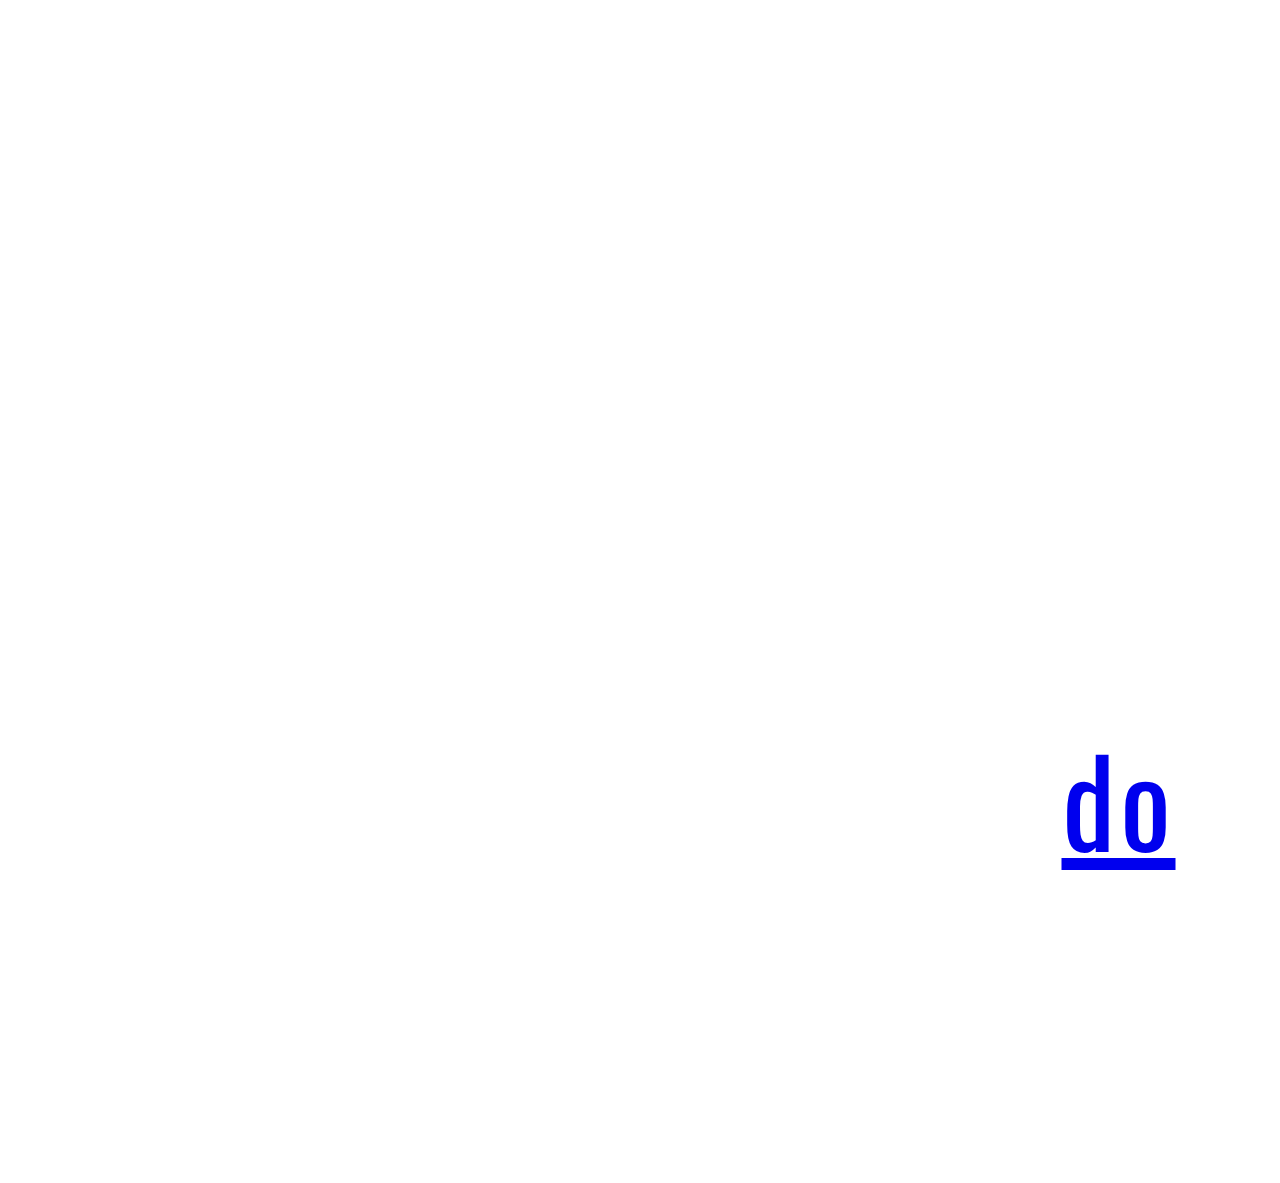
<file: about.html>
<!DOCTYPE html>
<html>
<head>
<link rel="stylesheet" type="text/css" href="css/index.css"/>
<title>Me</title>
</head>
<meta name="viewport" content="width=device-width, initial-scale=1">
<body>
    <div style='filter: brightness(50%); position: fixed; left:-40%; top:-60%; z-index: -99; width: 100%; height: 100%'>
        <iframe frameborder="0" height="200%" width="200%"
        src='https://www.youtube.com/embed/4ZH01g1YSPI?autoplay=1&controls=0&showinfo=0&autohide=1'>
    </iframe>
    </div>
    <div style='height:100vh;width:100vw;'>
        <p class='content', style='left: 200px'>
            Ivy Fu is a sound designer and composer currently studying at Oberlin under Tom Lopez. Her passion and experiences across different disciplines such as interactive technology, art history, English/Chinese literature and education has given her a chance to explore the application of sounds in various hybrid art forms. <br><br>
            Her musical work ranges from instrumental compositions to studies in music concrete, and from spatial-acoustic audio to generative patches in MaxMSP. She has also made sound sculptures and programmed interactive sound installations in python and supercollider. Recently she is working on soundscape compositions that’s converse between the idea of slow listening and “slow looking”, an idea that she’s greatly inspired by as a student guide at Cleveland Museum of Art. She’s excited to experiment with some ideas she’s read about in Hildegard Westerkamp and Natasha Barrett’s research, to recognize the potential of sounds in their natural environments, and to create sonic experience that accentuate the landscape around us.  
        </p>
        <p class='headingLeft' style='left: 950px;'>What do I<br><a href="interact.html">do</a>?</p>
    </div>

  
</body>
</html>
</file>
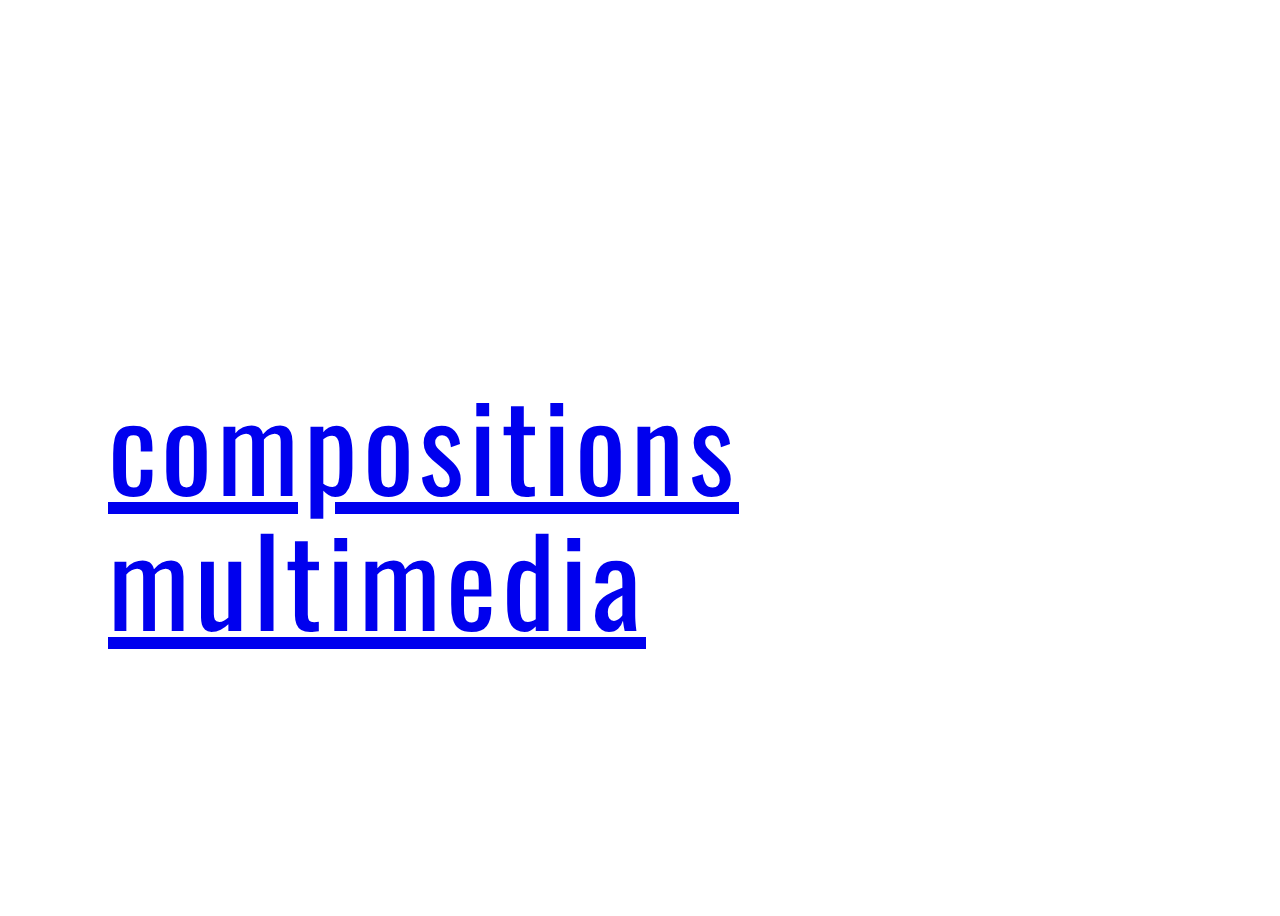
<file: interact.html>
<!DOCTYPE html>
<html>
<head>
<link rel="stylesheet" type="text/css" href="css/index.css"/>
<title>Me</title>
</head>
<meta name="viewport" content="width=device-width, initial-scale=1">
<body>
    <div style='filter: brightness(50%); position: fixed; left:-40%; top:-60%; z-index: -99; width: 100%; height: 100%'>
        <iframe frameborder="0" height="200%" width="200%"
        src='https://www.youtube.com/embed/Mknr9RYGUtQ?autoplay=1&controls=0&showinfo=0&autohide=1'>
    </iframe>
    </div>
    <div style='height:100vh;width:100vw;'>
        <p class='headingLeft' style='left: 100px;'><a href="https://soundcloud.com/ivy-fu-571553718/tracks">compositions</a></p>
        <p class='headingLeft' style='left: 100px; top:40%;'><a href="https://www.youtube.com/watch?v=Mknr9RYGUtQ&t=4s">multimedia</a></p>
    </div>
</body>
</html>
</file>
<file: css/index.css>
@import url('https://fonts.googleapis.com/css2?family=Oswald');
@import url('https://fonts.googleapis.com/css2?family=Roboto');
@import url('https://fonts.googleapis.com/css2?family=Lato');
* {
  box-sizing: border-box;
  position: relative;
}


#myVideo {
    position: fixed;
    left: 0;
    top: 0;
    min-width: 100%; 
    min-height: 100%;
  }

.heading {
  position: absolute;
  top: 40%;
  width: 100%;
  font-family: 'Oswald';
  font-size: 120px;
  text-align: center;
  letter-spacing: 5px;
  color: white;
  z-index: 100;
}

.headingLeft {
  position: absolute;
  top: 25%;
  width: 30%;
  font-family: 'Oswald';
  font-size: 120px;
  text-align: center;
  letter-spacing: 5px;
  color: white;
  z-index: 100;
}


.content {
  position: absolute;
  top: 25%;
  width: 40%;
  font-family: 'Lato';
  font-size: 20px;
  text-align: justify;
  letter-spacing: 3px;
  word-spacing: 7px;
  line-height: 1.5;
  color: white;
  z-index: 2;
}
</file>
